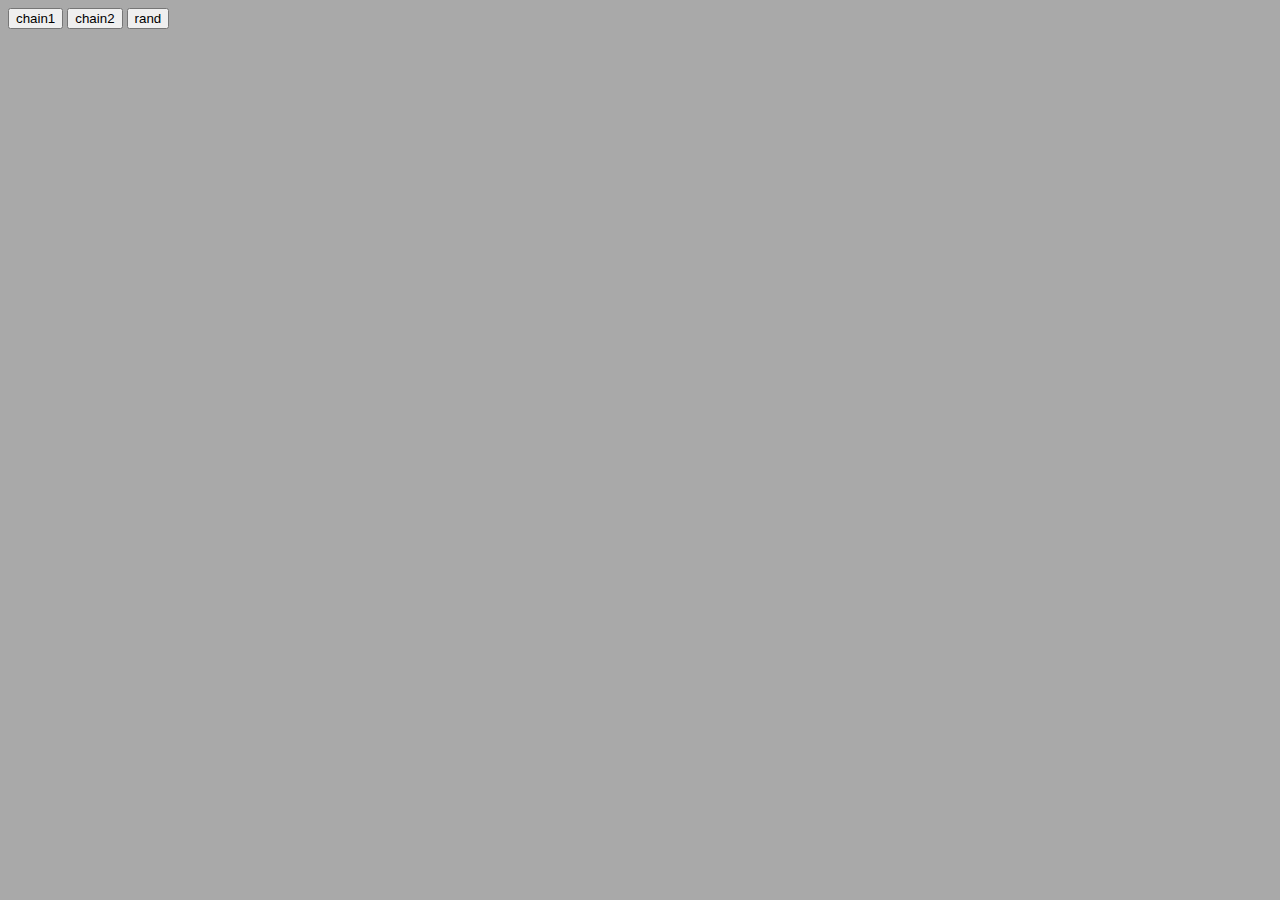
<file: es/index.html>
<head>
    <script src="/script.js"></script>
    <style>
        body{
            background-color: darkgray;
        }
    </style>
</head>
<body>
    <button onclick="chain()">chain1</button>
    <button onclick="chain2()">chain2</button>
    <button onclick="rand()">rand</button>
</body>
</file>
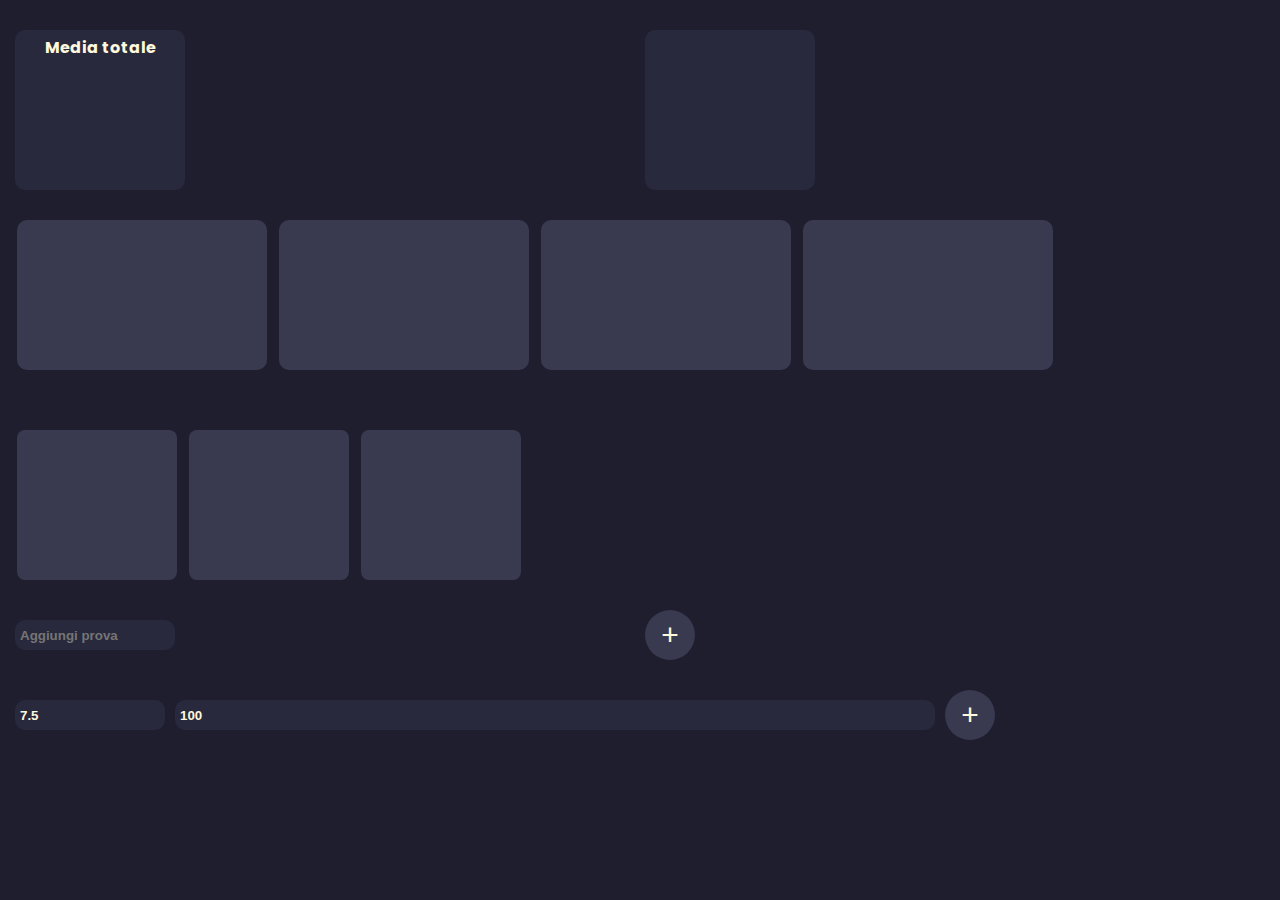
<file: ShoolSync/index.html>
<!DOCTYPE html>
<html lang="en">
<head>
    <title>School Sync</title>
    <meta charset="UTF-8">
    <link rel="icon" href="https://cdn-icons-png.freepik.com/512/3735/3735388.png"/>
    <meta name="keywords" content="media, calcola, ossas, registro">
    <meta name="description" content="Calcola la tua media con vari pesi dei voti">
    <meta name="author" content="Ossas">
    <meta name="viewport" content="width=device-width, initial-scale=1.0">
    <meta http-equiv="X-UA-Compatible" content="ie=edge">
    <link rel="stylesheet" href="https://cdnjs.cloudflare.com/ajax/libs/font-awesome/6.3.0/css/all.min.css"
            integrity="sha512-SzlrxWUlpfuzQ+pcUCosxcglQRNAq/DZjVsC0lE40xsADsfeQoEypE+enwcOiGjk/bSuGGKHEyjSoQ1zVisanQ=="
            crossorigin="anonymous" referrerpolicy="no-referrer" />
    <link rel="stylesheet" href="https://fonts.googleapis.com/css2?family=Poppins:wght@400;500;600;700&display=swap">
    <script src="script.js"></script>
    <link rel="stylesheet" href="style.css">
</head>
<body>
    <div class="grid-duo">
        <div class="box">
            <h4>Media totale</h4>
            <div id="media-tot"></div>
        </div>
        <div class="box">
            <img id="day-img"></img>
        </div>
    </div>
    <div class="scroll">
        <div class="news">
            
        </div>
        <div class="news">

        </div>
        <div class="news">

        </div>
        <div class="news">

        </div>
    </div>
    <div class="grade-container scroll" id="grade-container">
    </div>
    <div class="calendar scroll" id="calendar">
        <div class="event">

        </div>
        <div class="event">

        </div>
        <div class="event">

        </div>
    </div>
    <div class="add">
        <div class="grid-duo">
            <input type="text" placeholder="Aggiungi prova" id="verifica">
            <button type="submit" onclick="verifica()" class="add"></button>
        </div>
        <div class="grid-trio">
            <select id="voto">
            <option value="10">10</option>
            <option value="9.75">10-</option>
            <option value="9.5">9.5</option>
            <option value="9.25">9+</option>
            <option value="9">9</option>
            <option value="8.75">9-</option>
            <option value="8.5">8.5</option>
            <option value="8.25">8+</option>
            <option value="8">8</option>
            <option value="7.75">8-</option>
            <option value="7.5" selected>7.5</option>
            <option value="7.25">7+</option>
            <option value="7">7</option>
            <option value="6.75">7-</option>
            <option value="6.5">6.5</option>
            <option value="6.25">6+</option>
            <option value="6">6</option>
            <option value="5.75">6-</option>
            <option value="5.5">5.5</option>
            <option value="5.25">5+</option>
            <option value="5">5</option>
            <option value="4.75">5-</option>
            <option value="4.5">4.5</option>
            <option value="4.25">4+</option>
            <option value="4">4</option>
            <option value="3.75">4-</option>
            <option value="3.5">3.5</option>
            <option value="3.25">3+</option>
            <option value="3">3</option>
            <option value="2.75">3-</option>
            <option value="2.5">2.5</option>
            <option value="2.25">2+</option>
            <option value="2">2</option>
        </select>
            <input type="text" placeholder="Seleziona peso" value="100" id="peso">
            <button type="submit" onclick="add()" class="add"></button>
        </div>
    </div>
</body>
</html>
</file>
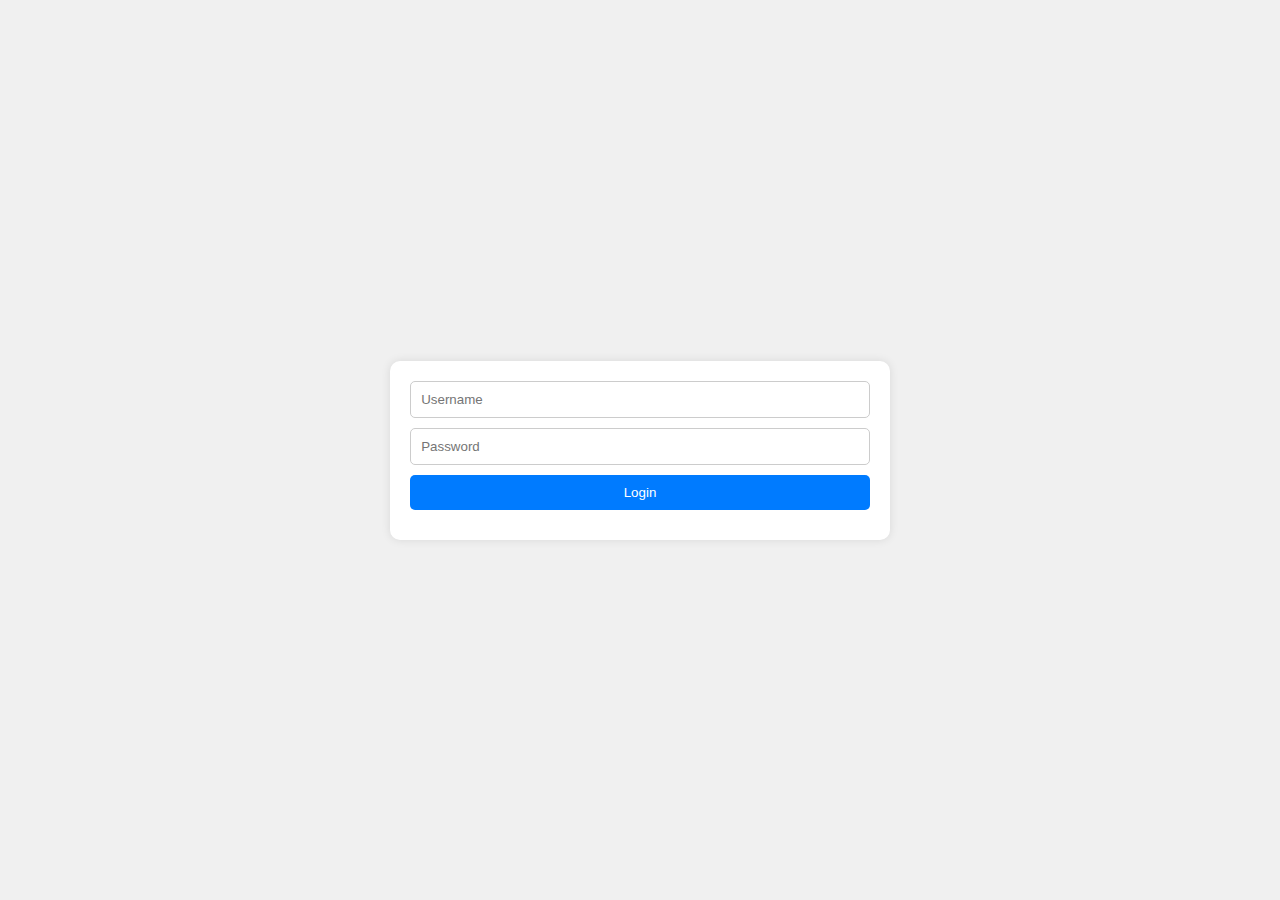
<file: login.html>
<!DOCTYPE html>
<html lang="en">
<head>
  <meta charset="UTF-8">
  <meta name="viewport" content="width=device-width, initial-scale=1.0">
  <title>Login Page</title>
  <style>
    body {
      font-family: Arial, sans-serif;
      background-color: #f0f0f0;
      margin: 0;
      padding: 0;
      display: flex;
      justify-content: center;
      align-items: center;
      height: 100vh;
    }

    form {
      background-color: #fff;
      padding: 20px;
      border-radius: 10px;
      box-shadow: 0 0 10px rgba(0, 0, 0, 0.1);
    }

    input[type="text"],
    input[type="password"],
    input[type="submit"] {
      width: 100%;
      padding: 10px;
      margin-bottom: 10px;
      border: 1px solid #ccc;
      border-radius: 5px;
      box-sizing: border-box;
    }

    input[type="submit"] {
      background-color: #007bff;
      color: #fff;
      border: none;
      cursor: pointer;
    }

    input[type="submit"]:hover {
      background-color: #0056b3;
    }
  </style>
</head>
<body>
  <form id="login-form" onsubmit="login(event)">
    <input type="text" id="username" placeholder="Username" required>
    <input type="password" id="password" placeholder="Password" required>
    <input type="submit" value="Login">
  </form>

  <script src="script.js"></script>
</body>
</html>
</file>
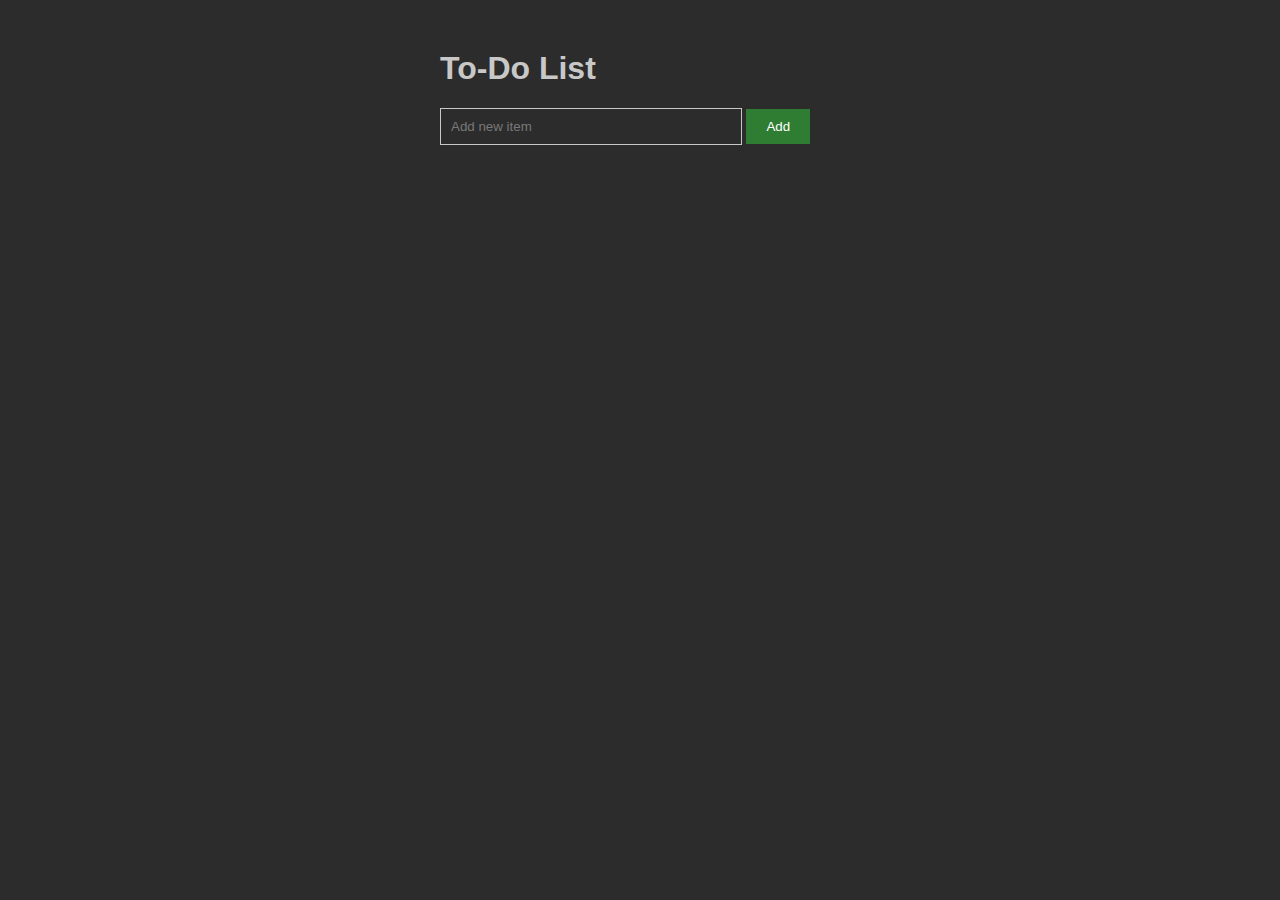
<file: todo.html>
<!DOCTYPE html>
<html lang="en">
<head>
  <meta charset="UTF-8">
  <meta name="viewport" content="width=device-width, initial-scale=1.0, maximum-scale=1.0, user-scalable=no">
  <title>To-Do List</title>
  <script src="script.js"></script>
  <style>
    body {
  font-family: Arial, sans-serif;
  background-color: rgb(44, 44, 44);
  color: rgb(200, 200, 200);
}

.todo-container {
  max-width: 400px;
  margin: 50px auto;
}

input[type="text"] {
  width: 70%;
  padding: 10px;
  margin-bottom: 10px;
  background-color: rgb(44, 44, 44);
  color: rgb(200, 200, 200);
  border: 1px solid rgb(200, 200, 200);
}

input[type="text"]::placeholder {
  color: rgb(120, 120, 120);
}

button {
  padding: 10px 20px;
  background-color: #2e7d32; /* Verde scuro */
  color: white;
  border: none;
  cursor: pointer;
}

button:hover {
  background-color: #005005; /* Verde più scuro al passaggio del mouse */
}

ul {
  list-style-type: none;
  padding: 0;
}

li {
  position: relative;
  margin-bottom: 10px;
  padding: 10px;
  background-color: rgb(64, 64, 64); /* Sfondo grigio scuro per gli elementi */
  border-radius: 5px; /* Bordi arrotondati */
  transition: background-color 0.3s ease; /* Transizione per il cambio di sfondo */
}

li:hover {
  background-color: rgb(84, 84, 84); /* Sfondo più scuro al passaggio del mouse */
}

.completed {
  text-decoration: line-through;
  opacity: 0.5; /* Riduce leggermente l'opacità degli elementi completati */
  transition: opacity 0.3s ease; /* Transizione per l'opacità */
  animation: shake 0.5s; /* Animazione shake */
  animation-iteration-count: 1;
}

@keyframes shake {
  0% { transform: translateX(0); }
  25% { transform: translateX(-5px); }
  50% { transform: translateX(5px); }
  75% { transform: translateX(-5px); }
  100% { transform: translateX(0); }
}

/* Animazione per lo slideOutLeft */
@keyframes slideOutLeft {
  0% {
    transform: translateX(0);
  }
  100% {
    transform: translateX(-100%);
    opacity: 0;
  }
}

/* Stile per il pulsante "Delete" */
.delete-button {
  position: absolute;
  top: 50%;
  right: 10px;
  transform: translateY(-50%);
  background-color: #d32f2f; /* Colore rosso */
  color: white;
  border: none;
  padding: 5px 10px;
  border-radius: 5px;
  cursor: pointer;
  opacity: 1; /* Mostra il pulsante di eliminazione sempre */
  transition: background-color 0.3s ease;
}

.delete-button:hover {
  background-color: #b71c1c; /* Tonalità più scura di rosso al passaggio del mouse */
}
  </style>
</head>
<body>
  <div class="todo-container">
    <h1>To-Do List</h1>
    <input type="text" id="todo-input" placeholder="Add new item" onkeypress="addOnEnter(event)">
    <button onclick="addItem()">Add</button>
    <ul id="todo-list"></ul>
  </div>
  <script>
   // Funzione per caricare gli elementi dalla memoria
function loadItems() {
  var items = JSON.parse(localStorage.getItem('todoItems')) || [];
  var ul = document.getElementById("todo-list");
  ul.innerHTML = '';
  items.forEach(function(itemText) {
    var li = document.createElement("li");
    li.appendChild(document.createTextNode(itemText));
    ul.appendChild(li); // Inserisci l'elemento alla fine della lista
    li.addEventListener("click", toggleItem);

    var deleteButton = document.createElement("button");
    deleteButton.innerHTML = "Delete";
    deleteButton.className = "delete-button";
    deleteButton.onclick = function() {
      li.style.animation = "slideOutLeft 0.5s forwards"; // Animazione verso sinistra
      setTimeout(function() {
        ul.removeChild(li);
        saveItems(); // Salva gli elementi nella memoria dopo la rimozione
      }, 500); // Attesa prima della rimozione
    };
    li.appendChild(deleteButton);
  });
}

// Funzione per aggiungere un elemento
function addItem() {
  var input = document.getElementById("todo-input").value;
  if (input === '') {
    alert("Please enter a task!");
    return;
  }
  var ul = document.getElementById("todo-list");
  var li = document.createElement("li");
  li.appendChild(document.createTextNode(input));
  ul.insertBefore(li, ul.childNodes[0]); // Inserisci l'elemento in cima alla lista
  document.getElementById("todo-input").value = "";
  li.addEventListener("click", toggleItem);
  saveItems(); // Salva gli elementi nella memoria
}

// Funzione per spostare l'elemento selezionato in cima alla lista e poi in basso quando viene deselezionato
function toggleItem() {
  var ul = document.getElementById("todo-list");
  var selectedItem = this;
  if (!selectedItem.classList.contains("completed")) {
    ul.appendChild(selectedItem); // Sposta l'elemento in basso della lista
  } else {
    ul.insertBefore(selectedItem, ul.childNodes[0]); // Sposta l'elemento in cima alla lista
  }
  selectedItem.classList.toggle("completed");
  saveItems(); // Salva gli elementi nella memoria
}

// Funzione per salvare gli elementi nella memoria
function saveItems() {
  var ul = document.getElementById("todo-list");
  var items = [];
  for (var i = 0; i < ul.children.length; i++) {
    items.push(ul.children[i].textContent);
  }
  localStorage.setItem('todoItems', JSON.stringify(items));
}

// Carica gli elementi al caricamento della pagina
window.onload = function() {
  loadItems();
};

// Funzione per aggiungere un elemento premendo il tasto "Invio"
function addOnEnter(event) {
  if (event.keyCode === 13) {
    addItem();
  }
}
  </script>
</body>
</html>
</file>
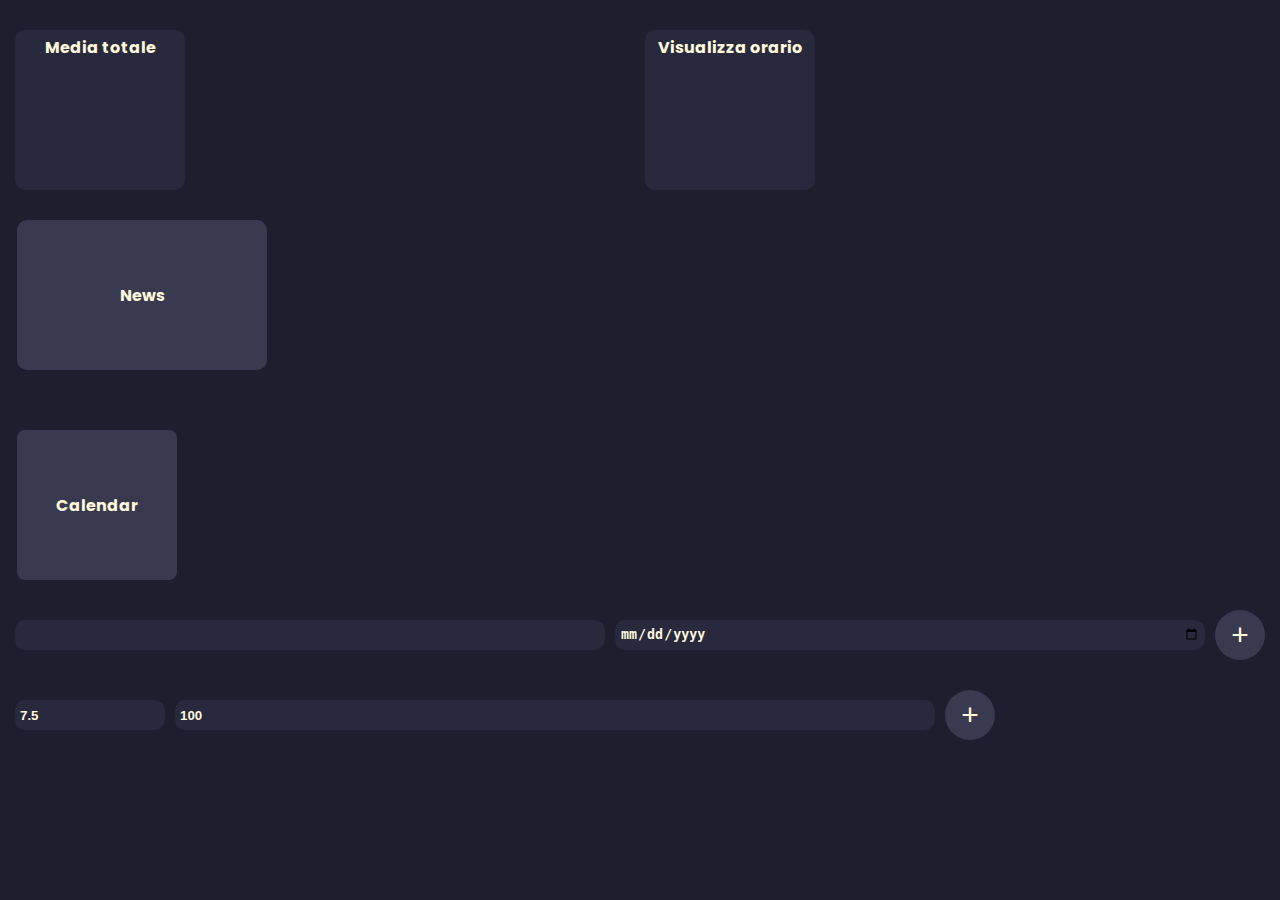
<file: try.html>
<!DOCTYPE html>
<html lang="en">
<head>
    <title>School Sync</title>
    <meta charset="UTF-8">
    <link rel="icon" href="https://cdn-icons-png.freepik.com/512/3735/3735388.png"/>
    <meta name="keywords" content="media, calcola, ossas, registro">
    <meta name="description" content="Calcola la tua media con vari pesi dei voti">
    <meta name="author" content="Ossas">
    <meta name="viewport" content="width=device-width, initial-scale=1.0">
    <meta http-equiv="X-UA-Compatible" content="ie=edge">
    <link rel="stylesheet" href="https://cdnjs.cloudflare.com/ajax/libs/font-awesome/6.3.0/css/all.min.css"
            integrity="sha512-SzlrxWUlpfuzQ+pcUCosxcglQRNAq/DZjVsC0lE40xsADsfeQoEypE+enwcOiGjk/bSuGGKHEyjSoQ1zVisanQ=="
            crossorigin="anonymous" referrerpolicy="no-referrer" />
    <link rel="stylesheet" href="https://fonts.googleapis.com/css2?family=Poppins:wght@400;500;600;700&display=swap">
    <script src="script.js"></script>
    <link rel="stylesheet" href="style.css">
</head>
<body>
    <div class="grid-duo">
        <div class="box">
            <h4>Media totale</h4>
            <div id="media-tot"></div>
        </div>
        <div class="box">
            <h4>Visualizza orario</h4>
            <i class="fa-regular fa-file" style="font-size: 50px;opacity:.7;margin-top:10px;" onclick="mats()"></i>
            <img id="day-img"></img>
        </div>
    </div>
    <div class="scroll">
        <div class="news">
            <h4>News</h4>
            <i class="fa-solid fa-circle-chevron-left"></i>
        </div>
    </div>
    <div class="grade-container scroll" id="grade-container">
    </div>
    <div class="calendar scroll" id="calendar">
        <div class="event">
            <h4>Calendar</h4>
            <i class="fa-solid fa-circle-chevron-left"></i>
        </div>
    </div>
    <div class="add">
        <div class="grid-trio">
            <input type="text" id="nomeProva" name="nomeProva">
            <input type="date" id="dataProva" name="dataProva">
            <button type="submit" onclick="verifica()" class="add"></button>
        </div>
        <div class="grid-trio">
            <select id="voto">
            <option value="10">10</option>
            <option value="9.75">10-</option>
            <option value="9.5">9.5</option>
            <option value="9.25">9+</option>
            <option value="9">9</option>
            <option value="8.75">9-</option>
            <option value="8.5">8.5</option>
            <option value="8.25">8+</option>
            <option value="8">8</option>
            <option value="7.75">8-</option>
            <option value="7.5" selected>7.5</option>
            <option value="7.25">7+</option>
            <option value="7">7</option>
            <option value="6.75">7-</option>
            <option value="6.5">6.5</option>
            <option value="6.25">6+</option>
            <option value="6">6</option>
            <option value="5.75">6-</option>
            <option value="5.5">5.5</option>
            <option value="5.25">5+</option>
            <option value="5">5</option>
            <option value="4.75">5-</option>
            <option value="4.5">4.5</option>
            <option value="4.25">4+</option>
            <option value="4">4</option>
            <option value="3.75">4-</option>
            <option value="3.5">3.5</option>
            <option value="3.25">3+</option>
            <option value="3">3</option>
            <option value="2.75">3-</option>
            <option value="2.5">2.5</option>
            <option value="2.25">2+</option>
            <option value="2">2</option>
        </select>
            <input type="text" placeholder="Seleziona peso" value="100" id="peso">
            <button type="submit" onclick="add()" class="add"></button>
        </div>
    </div>
</body>
</file>
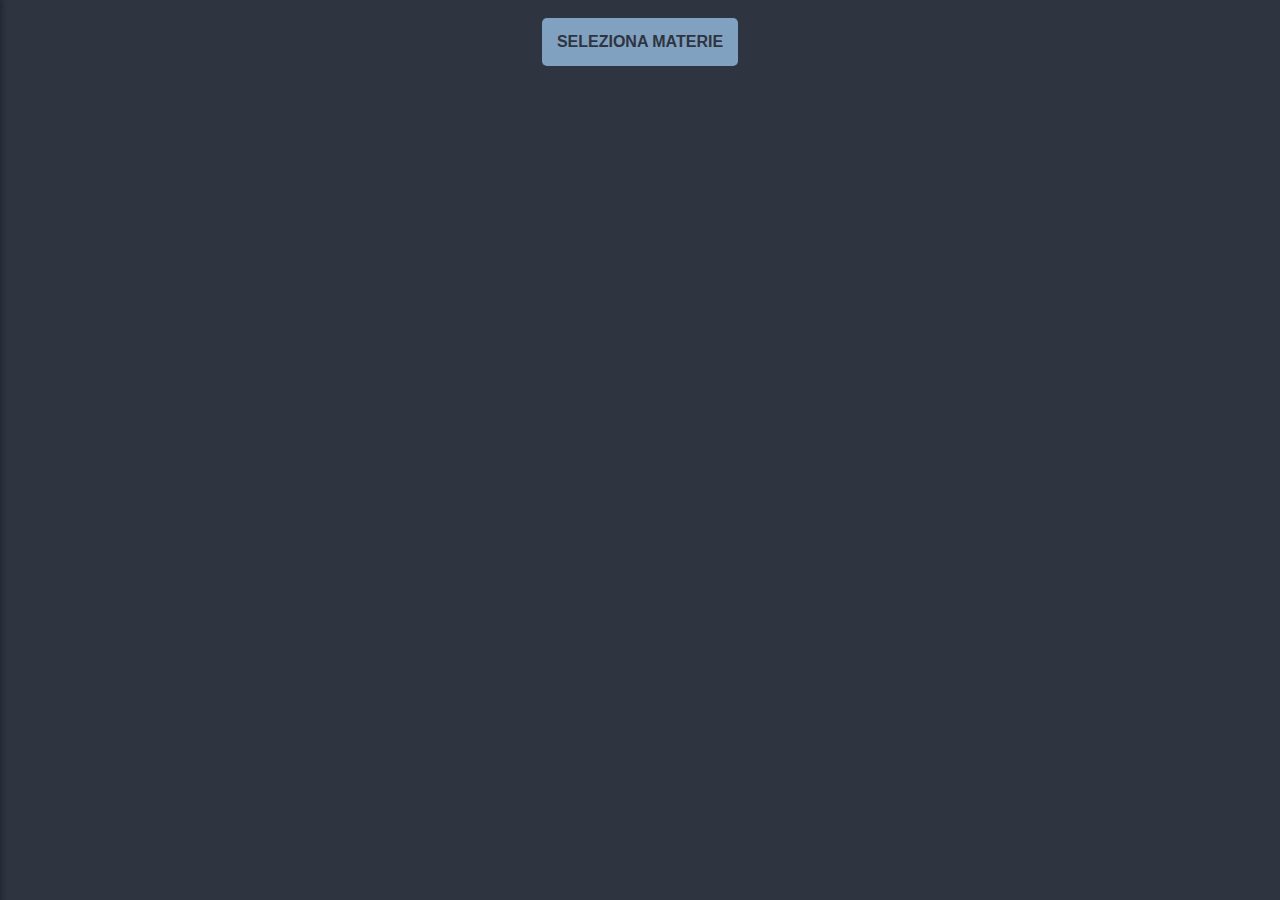
<file: es/try.html>
<!DOCTYPE html>
<html lang="it">
<head>
    <title>Calcola la tua media!</title>
    <meta charset="UTF-8">
    <link rel="icon" href="https://cdn-icons-png.freepik.com/512/3735/3735388.png"/>
    <meta name="keywords" content="calcola media">
    <meta name="description" content="Calcola la tua media con vari pesi dei voti">
    <meta name="author" content="Ossas">
    <meta name="viewport" content="width=device-width, initial-scale=1.0">
    <meta http-equiv="X-UA-Compatible" content="ie=edge">
    <link rel="stylesheet" href="https://cdnjs.cloudflare.com/ajax/libs/font-awesome/6.3.0/css/all.min.css"
          integrity="sha512-SzlrxWUlpfuzQ+pcUCosxcglQRNAq/DZjVsC0lE40xsADsfeQoEypE+enwcOiGjk/bSuGGKHEyjSoQ1zVisanQ=="
          crossorigin="anonymous" referrerpolicy="no-referrer" />
    <style>
        body {
            background-color: #2e3440;
            color: #d8dee9;
            font-family: 'Arial', sans-serif;
            text-align: center;
        }

        aside {
            background-color: #3b4252;
            padding: 20px;
            position: fixed;
            top: 0;
            left: 0;
            height: 100%;
            width: 250px;
            transform: translateX(-100%);
            transition: transform 0.3s ease;
            box-shadow: 2px 0 5px rgba(0, 0, 0, 0.3);
            z-index: 10;
        }

        aside.visible {
            transform: translateX(0);
        }

        .menu {
            background-color: #81a1c1;
            border: none;
            padding: 15px;
            font-size: 1em;
            border-radius: 5px;
            color: #2e3440;
            cursor: pointer;
            transition: background-color 0.3s ease;
        }

        .menu:hover {
            background-color: #88c0d0;
        }

        button {
            border: none;
            border-radius: 50%;
            color: #2e3440;
            font-weight: bold;
            margin: 10px;
            text-align: center;
            cursor: pointer;
            transition: background-color 0.3s ease;
        }

        .add {
            background-color: #a3be8c;
        }

        .add:hover {
            background-color: #b5d19a;
        }

        .canc, .remove-all {
            background-color: #bf616a;
        }

        .canc:hover, .remove-all:hover {
            background-color: #d08770;
        }

        .calc-needed {
            background-color: #ebcb8b;
        }

        .calc-needed:hover {
            background-color: #f0d399;
        }

        input, select {
            background-color: #4c566a;
            color: #d8dee9;
            width: calc(100% - 20px);
            margin: 15px auto;
            border: none;
            padding: 10px;
            border-radius: 5px;
            font-size: 1em;
            text-align: center;
            box-shadow: 0 0 5px rgba(0, 0, 0, 0.3);
        }

        .mediaf {
            width: 75px;
            height: 75px;
            padding: 5px;
            border-radius: 50%;
            display: flex;
            align-items: center;
            justify-content: center;
            font-size: 1.5em;
            margin: 20px auto;
        }

        ul {
            list-style-type: none;
            padding: 0;
        }

        li {
            margin: 5px 0;
        }

        .materia {
            padding: 20px;
            margin: 20px;
            background-color: #3b4252;
            border-radius: 5px;
            box-shadow: 0 0 10px rgba(0, 0, 0, 0.3);
        }

        .flex {
            display: flex;
            justify-content: space-around;
        }

        .off {
            display: none;
        }
    </style>
</head>
<body>
<aside id="aside">
    <ul id="materia"></ul>
    <button onclick="materia()" class="add">+</button>
    <button onclick="mat()" class="canc">-</button>
</aside>
<div class="mats">
    <button class="menu" onclick="menu()">SELEZIONA MATERIE</button>
</div>

<script>
    var i = 0;
    var subjects = [];

    function materia() {
        var subjectName = prompt("Inserisci il nome della materia:");
        if (subjectName === null || subjectName.trim() === "") {
            alert("Il nome della materia non può essere vuoto!");
            return;
        }

        subjects.push({
            name: subjectName,
            voti: [],
            pesi: []
        });

        var ul = document.getElementById("materia");
        var li = document.createElement("li");
        li.innerHTML = '<button onclick="cambio(' + i + ')" class="menu">' + subjectName + '</button>';
        ul.appendChild(li);

        var content = document.createElement("div");
        content.id = "content-" + i;
        content.className = "materia off";
        content.innerHTML = '<h2>' + subjectName + '</h2>' +
            '<input type="number" id="voto-' + i + '" placeholder="Inserisci voto">' +
            '<input type="number" id="peso-' + i + '" placeholder="Inserisci peso">' +
            '<button onclick="add(' + i + ')" class="add">Aggiungi</button>' +
            '<ul id="media-' + i + '"></ul>' +
            '<div class="mediaf" id="mediaf-' + i + '"></div>' +
            '<p id="comment-' + i + '"></p>' +
            '<button onclick="calculateNeededGrade(' + i + ')" class="calc-needed">Calcola voto necessario</button>' +
            '<p id="to6-' + i + '"></p>';

        document.body.appendChild(content);
        i++;
    }

    function cambio(index) {
        var elements = document.getElementsByClassName("materia");
        for (var j = 0; j < elements.length; j++) {
            elements[j].classList.add("off");
        }
        document.getElementById("content-" + index).classList.remove("off");
    }

    function menu() {
        var aside = document.getElementById("aside");
        aside.classList.toggle("visible");
    }

    function add(subjectIndex) {
        var voto = parseFloat(document.getElementById("voto-" + subjectIndex).value);
        var peso = parseFloat(document.getElementById("peso-" + subjectIndex).value);

        if (isNaN(voto) || isNaN(peso)) {
            alert("Inserisci un voto e un peso validi!");
            return;
        }

        if (peso < 1 || peso > 100) {
            alert("Il peso deve andare da 1 a 100!");
            return;
        }

        subjects[subjectIndex].voti.push(voto);
        subjects[subjectIndex].pesi.push(peso);

        var ul = document.getElementById("media-" + subjectIndex);
        var li = document.createElement("li");
        li.textContent = voto + " (" + peso + "%)";

        ul.appendChild(li);
        calc(subjectIndex);
    }

    function calc(subjectIndex) {
        var somma_voti = 0;
        var somma_pesi = 0;
        const mediaf = document.getElementById("mediaf-" + subjectIndex);
        const comment = document.getElementById("comment-" + subjectIndex);

        for (let j = 0; j < subjects[subjectIndex].voti.length; j++) {
            somma_voti += subjects[subjectIndex].voti[j] * subjects[subjectIndex].pesi[j];
            somma_pesi += subjects[subjectIndex].pesi[j];
        }

        if (somma_pesi === 0) {
            alert("Devi inserire almeno un voto!");
            mediaf.textContent = "";
            comment.textContent = "";
            return;
        }

        var media = somma_voti / somma_pesi;

        if (media >= 6) {
            mediaf.style.backgroundColor = "green";
            if (media > 9) {
                comment.textContent = "+ 1.000.000 aura !";
            } else {
                comment.textContent = "+ 1.000 aura !";
            }
        } else if (media < 5) {
            mediaf.style.backgroundColor = "red";
            comment.textContent = "Calzuò che mi combini";
        } else if (media < 6) {
            mediaf.style.backgroundColor = "orange";
            comment.textContent = "- 1.000 aura…”;
}

    var button = document.querySelector("#materia button[onclick='cambio(" + subjectIndex + ")']");
    button.textContent = media.toFixed(2);
    button.style.backgroundColor = `${mediaf.style.backgroundColor}`;
    button.style.boxShadow = `0 0 10px 0 ${mediaf.style.backgroundColor}`;
    mediaf.style.boxShadow = `0 0 25px 0 ${mediaf.style.backgroundColor}`;
    comment.style.color = `${mediaf.style.backgroundColor}`;
    mediaf.textContent = media.toFixed(2);
}

function calculateNeededGrade(subjectIndex) {
    var somma_voti = 0;
    var somma_pesi = 0;
    var to6 = document.getElementById("to6-" + subjectIndex);

    for (let j = 0; j < subjects[subjectIndex].voti.length; j++) {
        somma_voti += subjects[subjectIndex].voti[j] * subjects[subjectIndex].pesi[j];
        somma_pesi += subjects[subjectIndex].pesi[j];
    }

    if (somma_pesi === 0) {
        alert("Devi inserire almeno un voto!");
        return;
    }

    var media = somma_voti / somma_pesi;

    if (media >= 6) {
        to6.textContent = "Hai già una media di 6 o superiore!";
        return;
    }

    var neededGrade = (6 * (somma_pesi + 100) - somma_voti) / 100;

    if (neededGrade > 9) {
        var remainingSommaPesi = 200; // Due esami con peso 100 ciascuno
        var requiredSum = 6 * (somma_pesi + remainingSommaPesi) - somma_voti;

        var grade1 = requiredSum / 2 / 100;
        var grade2 = requiredSum / 2 / 100;

        to6.textContent = "Per raggiungere una media di 6, devi prendere almeno " + grade1.toFixed(2) + " e " + grade2.toFixed(2) + " nei prossimi due esami.";
    } else {
        to6.textContent = "Per raggiungere una media di 6, devi prendere almeno " + neededGrade.toFixed(2) + " nel prossimo esame.";
    }
}

function mat() {
    var subjectIndex = prompt("Inserisci l'indice della materia da rimuovere:");
    subjectIndex = parseInt(subjectIndex);

    if (isNaN(subjectIndex) || subjectIndex < 0 || subjectIndex >= subjects.length) {
        alert("Indice non valido!");
        return;
    }

    subjects.splice(subjectIndex, 1);
    document.getElementById("materia").removeChild(document.getElementById("materia").children[subjectIndex]);
    document.body.removeChild(document.getElementById("content-" + subjectIndex));
    
    for (var j = subjectIndex; j < subjects.length; j++) {
        var content = document.getElementById("content-" + (j + 1));
        if (content) {
            content.id = "content-" + j;
            content.querySelectorAll("input")[0].id = "voto-" + j;
            content.querySelectorAll("input")[1].id = "peso-" + j;
            content.querySelector("ul").id = "media-" + j;
            content.querySelector(".mediaf").id = "mediaf-" + j;
            content.querySelector("p[id^='comment']").id = "comment-" + j;
            content.querySelector("p[id^='to6']").id = "to6-" + j;
            content.querySelector("button[onclick^='add']").setAttribute("onclick", "add(" + j + ")");
            content.querySelector("button[onclick^='calculateNeededGrade']").setAttribute("onclick", "calculateNeededGrade(" + j + ")");
        }

        var button = document.querySelector("#materia button[onclick^='cambio(" + (j + 1) + ")']");
        if (button) {
            button.setAttribute("onclick", "cambio(" + j + ")");
        }
    }
}

</script>
</body>
</html>
</file>
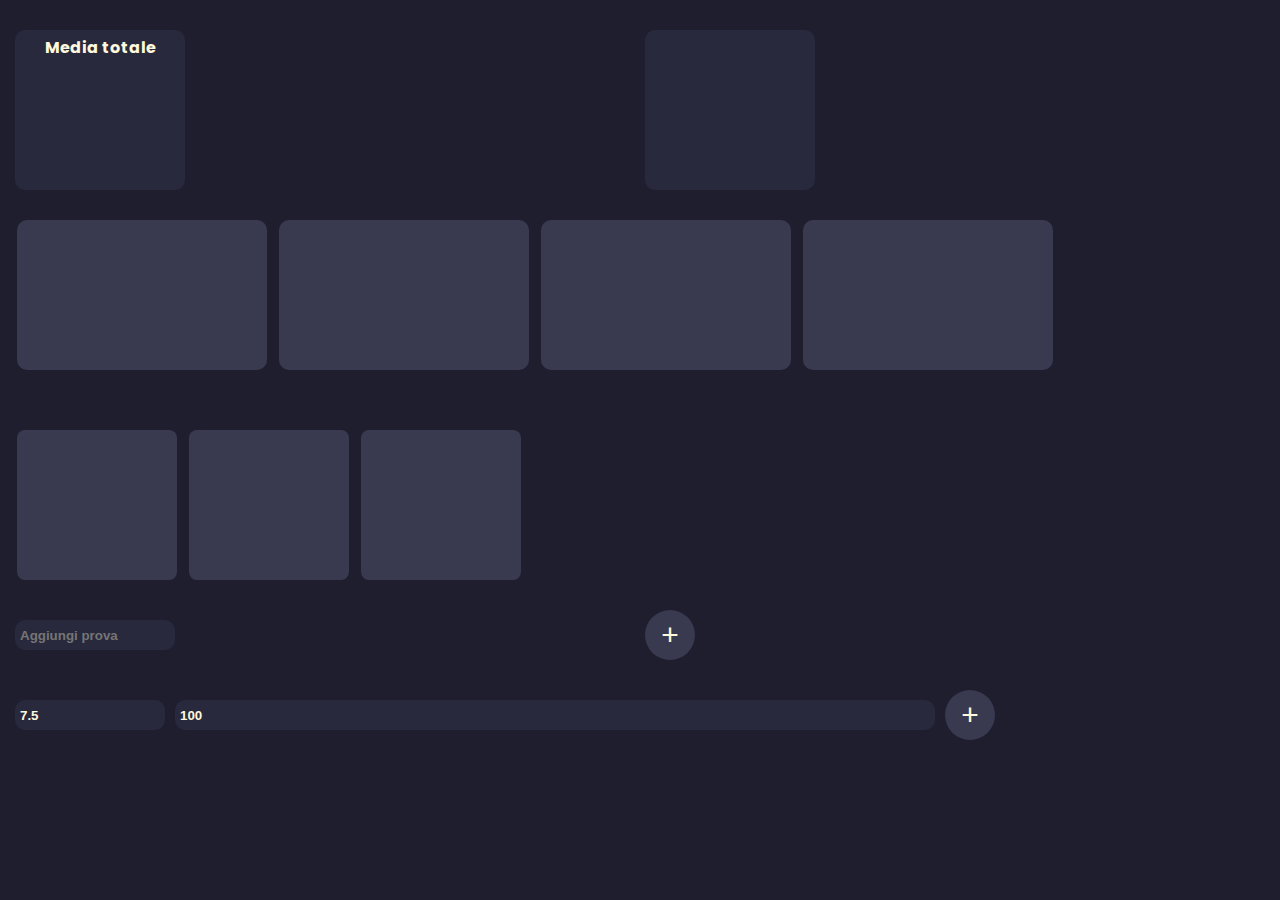
<file: ShoolSync/home.html>
<!DOCTYPE html>
<html lang="en">
<head>
    <title>School Sync</title>
    <meta charset="UTF-8">
    <link rel="icon" href="https://cdn-icons-png.freepik.com/512/3735/3735388.png"/>
    <meta name="keywords" content="media, calcola, ossas, registro">
    <meta name="description" content="Calcola la tua media con vari pesi dei voti">
    <meta name="author" content="Ossas">
    <meta name="viewport" content="width=device-width, initial-scale=1.0">
    <meta http-equiv="X-UA-Compatible" content="ie=edge">
    <link rel="stylesheet" href="https://cdnjs.cloudflare.com/ajax/libs/font-awesome/6.3.0/css/all.min.css"
            integrity="sha512-SzlrxWUlpfuzQ+pcUCosxcglQRNAq/DZjVsC0lE40xsADsfeQoEypE+enwcOiGjk/bSuGGKHEyjSoQ1zVisanQ=="
            crossorigin="anonymous" referrerpolicy="no-referrer" />
    <link rel="stylesheet" href="https://fonts.googleapis.com/css2?family=Poppins:wght@400;500;600;700&display=swap">
    <script src="script.js"></script>
    <link rel="stylesheet" href="style.css">
</head>
<body>
    <div class="grid-duo">
        <div class="box">
            <h4>Media totale</h4>
            <div id="media-tot"></div>
        </div>
        <div class="box">
            <img id="day-img"></img>
        </div>
    </div>
    <div class="scroll">
        <div class="news">
            
        </div>
        <div class="news">

        </div>
        <div class="news">

        </div>
        <div class="news">

        </div>
    </div>
    <div class="grade-container scroll" id="grade-container">
    </div>
    <div class="calendar scroll" id="calendar">
        <div class="event">

        </div>
        <div class="event">

        </div>
        <div class="event">

        </div>
    </div>
    <div class="add">
        <div class="grid-duo">
            <input type="text" placeholder="Aggiungi prova" id="verifica">
            <button type="submit" onclick="verifica()" class="add"></button>
        </div>
        <div class="grid-trio">
            <select id="voto">
            <option value="10">10</option>
            <option value="9.75">10-</option>
            <option value="9.5">9.5</option>
            <option value="9.25">9+</option>
            <option value="9">9</option>
            <option value="8.75">9-</option>
            <option value="8.5">8.5</option>
            <option value="8.25">8+</option>
            <option value="8">8</option>
            <option value="7.75">8-</option>
            <option value="7.5" selected>7.5</option>
            <option value="7.25">7+</option>
            <option value="7">7</option>
            <option value="6.75">7-</option>
            <option value="6.5">6.5</option>
            <option value="6.25">6+</option>
            <option value="6">6</option>
            <option value="5.75">6-</option>
            <option value="5.5">5.5</option>
            <option value="5.25">5+</option>
            <option value="5">5</option>
            <option value="4.75">5-</option>
            <option value="4.5">4.5</option>
            <option value="4.25">4+</option>
            <option value="4">4</option>
            <option value="3.75">4-</option>
            <option value="3.5">3.5</option>
            <option value="3.25">3+</option>
            <option value="3">3</option>
            <option value="2.75">3-</option>
            <option value="2.5">2.5</option>
            <option value="2.25">2+</option>
            <option value="2">2</option>
        </select>
            <input type="text" placeholder="Seleziona peso" value="100" id="peso">
            <button type="submit" onclick="add()" class="add"></button>
        </div>
    </div>
</body>
</html>
</file>
<file: ShoolSync/style.css>
body{
    background-color: #1E1E2E;
    color: cornsilk;
    align-items: center;
    justify-content: center;
    margin-inline: 15px;
    margin-top: 30px;
    font-family: 'Poppins', sans-serif;
}
nav{
    background-color: #28293D;
    color: #4A90E2;
}
.grid-duo{
    display: grid;
    grid-template-columns: 1fr 1fr;
    gap: 10px;
    margin-bottom: 30px;
}
.grid-trio{
    display: flex;
    gap: 10px;
    margin-bottom: 30px;
}
.grid-trio input{
    width: 60%;
}
.box{
    width: 160px;
    height: 150px;
    background-color: #28293D;
    padding: 5px;
    border-radius: 10px;
    text-align: center;
}
.box h4{
    margin-top: 0em;
}
.scroll {
    display: flex;
    overflow-x: auto;
    margin-bottom: 30px;
    margin-right: -15px;
    scrollbar-width: none; /* Nasconde la scrollbar nei browser che supportano questa proprietà */
}
.news {
    min-width: 250px; /* Larghezza minima di ciascun elemento .news */
    height: 150px; /* Altezza di ciascun elemento .news */
    margin-right: 10px; /* Spaziatura tra gli elementi .news */
    margin-left: 2px;
    background: #393A50; /* Colore di sfondo degli elementi .news */
    color: cornsilk; /* Colore del testo degli elementi .news */
    display: flex;
    align-items: center;
    justify-content: center;
    border-radius: 10px;
    flex-shrink: 0; /* Impedisce il ridimensionamento degli elementi */
}
.grade-container{
    display: flex;
    gap: 30px;
    margin-bottom: 30px;
}
.grade{
    width: 65px;
    height: 65px;
    border-radius: 50%;
    background-color: #28293D;
    flex-shrink: 0; /* Impedisce il ridimensionamento degli elementi */
    display: flex;
    justify-content: center;
    text-align: center;
    line-height: 65px;
    font-size: 30px;
}
.event{
    min-width: 160px; /* Larghezza minima di ciascun elemento .news */
    height: 150px; /* Altezza di ciascun elemento .news */
    margin-right: 10px; /* Spaziatura tra gli elementi .news */
    margin-left: 2px;
    background: #393A50; /* Colore di sfondo degli elementi .news */
    color: cornsilk; /* Colore del testo degli elementi .news */
    display: flex;
    align-items: center;
    justify-content: center;
    border-radius: 8px;
    flex-shrink: 0; /* Impedisce il ridimensionamento degli elementi */
}
input,select{
    width: 150px;
    padding: 5px;
    border-radius: 10px;
    border: 0;
    margin-block: 10px;
    background-color: #28293D;
    color: cornsilk;
    font-weight: bold;
    appearance: none;
}
button.add{
    background-color: #393A50;
    border: 0;
    width: 50px;
    height: 50px;
    border-radius: 50%;
    flex-shrink: 0; /* Impedisce il ridimensionamento degli elementi */
}
button.add::before{
    content: "+";
    font-size: 30px;
    color: cornsilk;
}
#media-tot{
    height: 100px;
    width: 100px;
    line-height: 100px;
    font-size: 35px;
    border-radius: 50%;
    margin-inline: 19%;
    margin-top: -10px;
}
</file>
<file: style.css>
body{
    background-color: #1E1E2E;
    color: cornsilk;
    align-items: center;
    justify-content: center;
    margin-inline: 15px;
    margin-top: 30px;
    font-family: 'Poppins', sans-serif;
}
nav{
    background-color: #28293D;
    color: #4A90E2;
}
.grid-duo{
    display: grid;
    grid-template-columns: 1fr 1fr;
    gap: 10px;
    margin-bottom: 30px;
}
.grid-trio{
    display: flex;
    gap: 10px;
    margin-bottom: 30px;
}
.grid-trio input{
    width: 60%;
}
.box{
    width: 160px;
    height: 150px;
    background-color: #28293D;
    padding: 5px;
    border-radius: 10px;
    text-align: center;
}
.box h4{
    margin-top: 0em;
}
.scroll {
    display: flex;
    overflow-x: auto;
    margin-bottom: 30px;
    margin-right: -15px;
    scrollbar-width: none; /* Nasconde la scrollbar nei browser che supportano questa proprietà */
}
.news {
    min-width: 250px; /* Larghezza minima di ciascun elemento .news */
    height: 150px; /* Altezza di ciascun elemento .news */
    margin-right: 10px; /* Spaziatura tra gli elementi .news */
    margin-left: 2px;
    background: #393A50; /* Colore di sfondo degli elementi .news */
    color: cornsilk; /* Colore del testo degli elementi .news */
    display: flex;
    align-items: center;
    justify-content: center;
    border-radius: 10px;
    flex-shrink: 0; /* Impedisce il ridimensionamento degli elementi */
}
.grade-container{
    display: flex;
    gap: 30px;
    margin-bottom: 30px;
}
.grade{
    width: 65px;
    height: 65px;
    border-radius: 50%;
    background-color: #28293D;
    flex-shrink: 0; /* Impedisce il ridimensionamento degli elementi */
    display: flex;
    justify-content: center;
    text-align: center;
    line-height: 65px;
    font-size: 30px;
}
.event{
    min-width: 160px; /* Larghezza minima di ciascun elemento .news */
    height: 150px; /* Altezza di ciascun elemento .news */
    margin-right: 10px; /* Spaziatura tra gli elementi .news */
    margin-left: 2px;
    background: #393A50; /* Colore di sfondo degli elementi .news */
    color: cornsilk; /* Colore del testo degli elementi .news */
    display: flex;
    align-items: center;
    justify-content: center;
    border-radius: 8px;
    flex-shrink: 0; /* Impedisce il ridimensionamento degli elementi */
}
input,select{
    width: 150px;
    padding: 5px;
    border-radius: 10px;
    border: 0;
    margin-block: 10px;
    background-color: #28293D;
    color: cornsilk;
    font-weight: bold;
    appearance: none;
}
button.add{
    background-color: #393A50;
    border: 0;
    width: 50px;
    height: 50px;
    border-radius: 50%;
    flex-shrink: 0; /* Impedisce il ridimensionamento degli elementi */
}
button.add::before{
    content: "+";
    font-size: 30px;
    color: cornsilk;
}
#media-tot{
    height: 100px;
    width: 100px;
    line-height: 100px;
    font-size: 35px;
    border-radius: 50%;
    margin-inline: 19%;
    margin-top: -10px;
}
i{
    font-size:35px;
}
</file>
